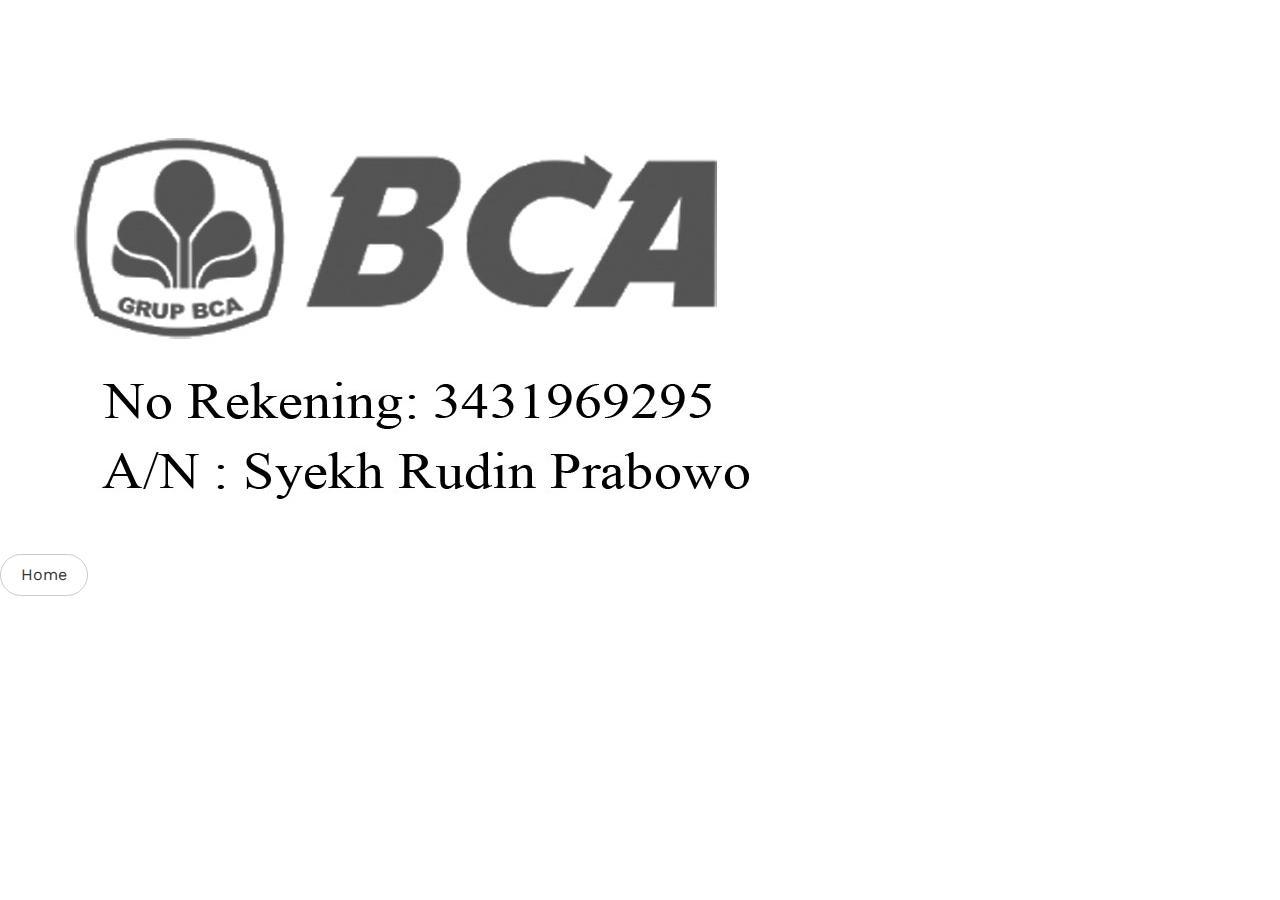
<file: bca.html>
<!DOCTYPE html>
<!--[if lt IE 7]>      <html class="no-js lt-ie9 lt-ie8 lt-ie7"> <![endif]-->
<!--[if IE 7]>         <html class="no-js lt-ie9 lt-ie8"> <![endif]-->
<!--[if IE 8]>         <html class="no-js lt-ie9"> <![endif]-->
<!--[if gt IE 8]><!--> <html class="no-js"> <!--<![endif]-->

<!-- Nama Website -->
	<head>
	
	<link rel="stylesheet" href="https://maxcdn.bootstrapcdn.com/bootstrap/3.3.7/css/bootstrap.min.css">

	<meta charset="utf-8">
	<meta http-equiv="X-UA-Compatible" content="IE=edge">
		<link rel="icon" href="logo.png"><title>Syekh & Putri Weeding</title>
	<meta name="viewport" content="width=device-width, initial-scale=1">
	<meta name="description" content="Free HTML5 Template by FREEHTML5.CO" />
	<meta name="keywords" content="free html5, free template, free bootstrap, html5, css3, mobile first, responsive" />
	<meta name="author" content="FREEHTML5.CO" />

 

  	<!-- Facebook and Twitter integration -->
	<meta property="og:title" content=""/>
	<meta property="og:image" content=""/>
	<meta property="og:url" content=""/>
	<meta property="og:site_name" content=""/>
	<meta property="og:description" content=""/>
	<meta name="twitter:title" content="" />
	<meta name="twitter:image" content="" />
	<meta name="twitter:url" content="" />
	<meta name="twitter:card" content="" />

	<link href='https://fonts.googleapis.com/css?family=Work+Sans:400,300,600,400italic,700' rel='stylesheet' type='text/css'>
	<link href="https://fonts.googleapis.com/css?family=Sacramento" rel="stylesheet">
	
	<!-- Animate.css -->
	<link rel="stylesheet" href="css/animate.css">
	<!-- Icomoon Icon Fonts-->
	<link rel="stylesheet" href="css/icomoon.css">
	<!-- Bootstrap  -->
	<link rel="stylesheet" href="css/bootstrap.css">

	<!-- Magnific Popup -->
	<link rel="stylesheet" href="css/magnific-popup.css">

	<!-- Owl Carousel  -->
	<link rel="stylesheet" href="css/owl.carousel.min.css">
	<link rel="stylesheet" href="css/owl.theme.default.min.css">

	<!-- Theme style  -->
	<link rel="stylesheet" href="css/style.css">

	<!-- Modernizr JS -->
	<script src="js/modernizr-2.6.2.min.js"></script>
	<!-- FOR IE9 below -->
	<!--[if lt IE 9]>
	<script src="js/respond.min.js"></script>
	<![endif]-->

	</head>

<body>
<br>
<br>
<img src="bca_syekh.jpg"></img>
<br>
<p><a href="index.html" class="btn btn-default btn-sm" style="center">Home</a></p>

</body>
</html>
</file>
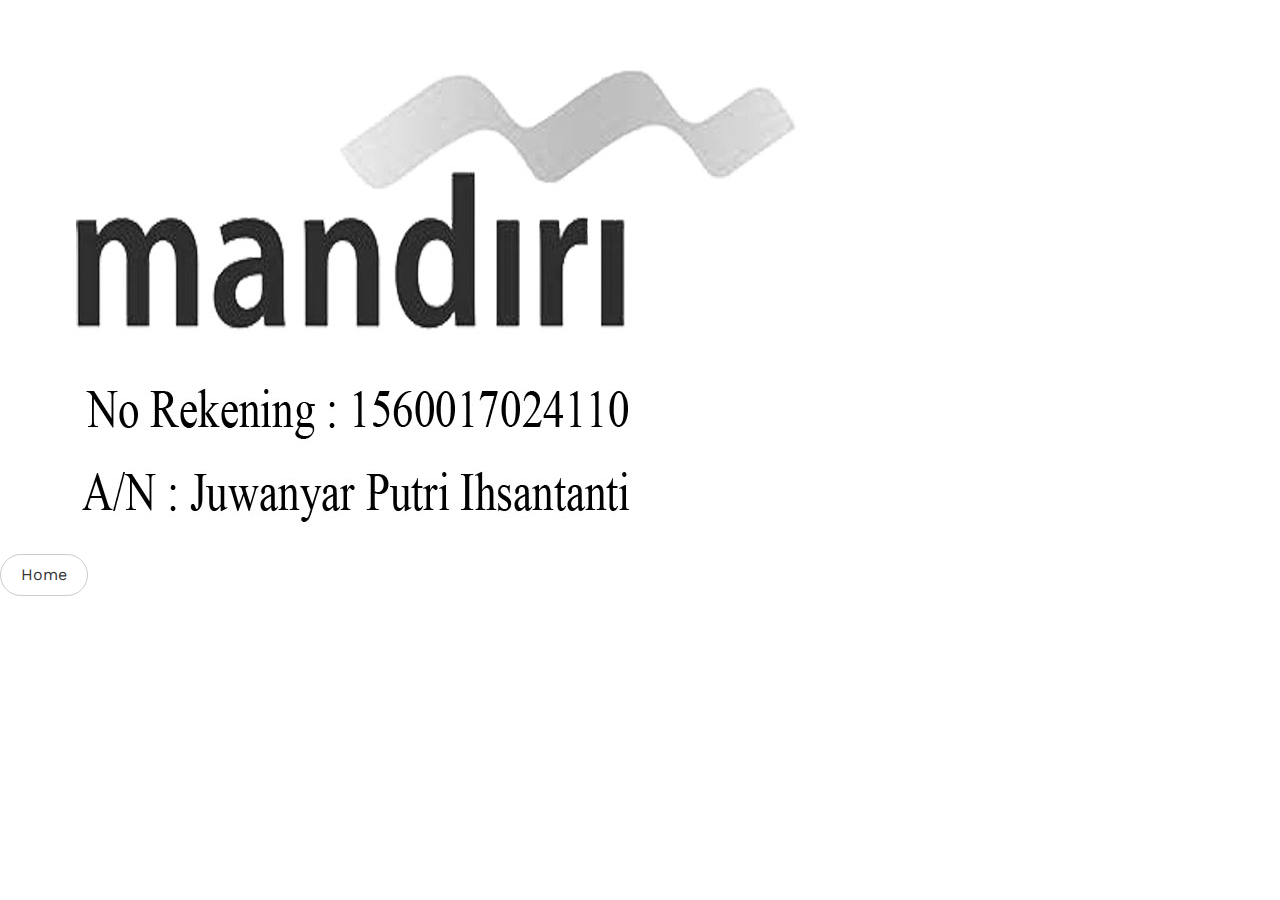
<file: mandiri.html>
<!DOCTYPE html>
<!--[if lt IE 7]>      <html class="no-js lt-ie9 lt-ie8 lt-ie7"> <![endif]-->
<!--[if IE 7]>         <html class="no-js lt-ie9 lt-ie8"> <![endif]-->
<!--[if IE 8]>         <html class="no-js lt-ie9"> <![endif]-->
<!--[if gt IE 8]><!--> <html class="no-js"> <!--<![endif]-->

<!-- Nama Website -->
	<head>
	
	<link rel="stylesheet" href="https://maxcdn.bootstrapcdn.com/bootstrap/3.3.7/css/bootstrap.min.css">

	<meta charset="utf-8">
	<meta http-equiv="X-UA-Compatible" content="IE=edge">
		<link rel="icon" href="logo.png"><title>Syekh & Putri Weeding</title>
	<meta name="viewport" content="width=device-width, initial-scale=1">
	<meta name="description" content="Free HTML5 Template by FREEHTML5.CO" />
	<meta name="keywords" content="free html5, free template, free bootstrap, html5, css3, mobile first, responsive" />
	<meta name="author" content="FREEHTML5.CO" />

 

  	<!-- Facebook and Twitter integration -->
	<meta property="og:title" content=""/>
	<meta property="og:image" content=""/>
	<meta property="og:url" content=""/>
	<meta property="og:site_name" content=""/>
	<meta property="og:description" content=""/>
	<meta name="twitter:title" content="" />
	<meta name="twitter:image" content="" />
	<meta name="twitter:url" content="" />
	<meta name="twitter:card" content="" />

	<link href='https://fonts.googleapis.com/css?family=Work+Sans:400,300,600,400italic,700' rel='stylesheet' type='text/css'>
	<link href="https://fonts.googleapis.com/css?family=Sacramento" rel="stylesheet">
	
	<!-- Animate.css -->
	<link rel="stylesheet" href="css/animate.css">
	<!-- Icomoon Icon Fonts-->
	<link rel="stylesheet" href="css/icomoon.css">
	<!-- Bootstrap  -->
	<link rel="stylesheet" href="css/bootstrap.css">

	<!-- Magnific Popup -->
	<link rel="stylesheet" href="css/magnific-popup.css">

	<!-- Owl Carousel  -->
	<link rel="stylesheet" href="css/owl.carousel.min.css">
	<link rel="stylesheet" href="css/owl.theme.default.min.css">

	<!-- Theme style  -->
	<link rel="stylesheet" href="css/style.css">

	<!-- Modernizr JS -->
	<script src="js/modernizr-2.6.2.min.js"></script>
	<!-- FOR IE9 below -->
	<!--[if lt IE 9]>
	<script src="js/respond.min.js"></script>
	<![endif]-->

	</head>

<body>
<br>
<br>
<img src="mandiri_putri.jpg"></img>
<br>
<p><a href="index.html" class="btn btn-default btn-sm" style="center">Home</a></p>

</body>
</html>
</file>
<file: css/icomoon.css>
@font-face {
  font-family: 'icomoon';
  src:  url('../fonts/icomoon/icomoon.eot?6iuir');
  src:  url('../fonts/icomoon/icomoon.eot?6iuir#iefix') format('embedded-opentype'),
    url('../fonts/icomoon/icomoon.ttf?6iuir') format('truetype'),
    url('../fonts/icomoon/icomoon.woff?6iuir') format('woff'),
    url('../fonts/icomoon/icomoon.svg?6iuir#icomoon') format('svg');
  font-weight: normal;
  font-style: normal;
}

[class^="icon-"], [class*=" icon-"] {
  /* use !important to prevent issues with browser extensions that change fonts */
  font-family: 'icomoon' !important;
  speak: none;
  font-style: normal;
  font-weight: normal;
  font-variant: normal;
  text-transform: none;
  line-height: 1;

  /* Better Font Rendering =========== */
  -webkit-font-smoothing: antialiased;
  -moz-osx-font-smoothing: grayscale;
}

.icon-eye:before {
  content: "\e000";
}
.icon-paper-clip:before {
  content: "\e001";
}
.icon-mail:before {
  content: "\e002";
}
.icon-toggle:before {
  content: "\e003";
}
.icon-layout:before {
  content: "\e004";
}
.icon-link:before {
  content: "\e005";
}
.icon-bell:before {
  content: "\e006";
}
.icon-lock:before {
  content: "\e007";
}
.icon-unlock:before {
  content: "\e008";
}
.icon-ribbon:before {
  content: "\e009";
}
.icon-image:before {
  content: "\e010";
}
.icon-signal:before {
  content: "\e011";
}
.icon-target:before {
  content: "\e012";
}
.icon-clipboard:before {
  content: "\e013";
}
.icon-clock:before {
  content: "\e014";
}
.icon-watch:before {
  content: "\e015";
}
.icon-air-play:before {
  content: "\e016";
}
.icon-camera:before {
  content: "\e017";
}
.icon-video:before {
  content: "\e018";
}
.icon-disc:before {
  content: "\e019";
}
.icon-printer:before {
  content: "\e020";
}
.icon-monitor:before {
  content: "\e021";
}
.icon-server:before {
  content: "\e022";
}
.icon-cog:before {
  content: "\e023";
}
.icon-heart:before {
  content: "\e024";
}
.icon-paragraph:before {
  content: "\e025";
}
.icon-align-justify:before {
  content: "\e026";
}
.icon-align-left:before {
  content: "\e027";
}
.icon-align-center:before {
  content: "\e028";
}
.icon-align-right:before {
  content: "\e029";
}
.icon-book:before {
  content: "\e030";
}
.icon-layers:before {
  content: "\e031";
}
.icon-stack:before {
  content: "\e032";
}
.icon-stack-2:before {
  content: "\e033";
}
.icon-paper:before {
  content: "\e034";
}
.icon-paper-stack:before {
  content: "\e035";
}
.icon-search:before {
  content: "\e036";
}
.icon-zoom-in:before {
  content: "\e037";
}
.icon-zoom-out:before {
  content: "\e038";
}
.icon-reply:before {
  content: "\e039";
}
.icon-circle-plus:before {
  content: "\e040";
}
.icon-circle-minus:before {
  content: "\e041";
}
.icon-circle-check:before {
  content: "\e042";
}
.icon-circle-cross:before {
  content: "\e043";
}
.icon-square-plus:before {
  content: "\e044";
}
.icon-square-minus:before {
  content: "\e045";
}
.icon-square-check:before {
  content: "\e046";
}
.icon-square-cross:before {
  content: "\e047";
}
.icon-microphone:before {
  content: "\e048";
}
.icon-record:before {
  content: "\e049";
}
.icon-skip-back:before {
  content: "\e050";
}
.icon-rewind:before {
  content: "\e051";
}
.icon-play:before {
  content: "\e052";
}
.icon-pause:before {
  content: "\e053";
}
.icon-stop:before {
  content: "\e054";
}
.icon-fast-forward:before {
  content: "\e055";
}
.icon-skip-forward:before {
  content: "\e056";
}
.icon-shuffle:before {
  content: "\e057";
}
.icon-repeat:before {
  content: "\e058";
}
.icon-folder:before {
  content: "\e059";
}
.icon-umbrella:before {
  content: "\e060";
}
.icon-moon:before {
  content: "\e061";
}
.icon-thermometer:before {
  content: "\e062";
}
.icon-drop:before {
  content: "\e063";
}
.icon-sun:before {
  content: "\e064";
}
.icon-cloud:before {
  content: "\e065";
}
.icon-cloud-upload:before {
  content: "\e066";
}
.icon-cloud-download:before {
  content: "\e067";
}
.icon-upload:before {
  content: "\e068";
}
.icon-download:before {
  content: "\e069";
}
.icon-location:before {
  content: "\e070";
}
.icon-location-2:before {
  content: "\e071";
}
.icon-map:before {
  content: "\e072";
}
.icon-battery:before {
  content: "\e073";
}
.icon-head:before {
  content: "\e074";
}
.icon-briefcase:before {
  content: "\e075";
}
.icon-speech-bubble:before {
  content: "\e076";
}
.icon-anchor:before {
  content: "\e077";
}
.icon-globe:before {
  content: "\e078";
}
.icon-box:before {
  content: "\e079";
}
.icon-reload:before {
  content: "\e080";
}
.icon-share:before {
  content: "\e081";
}
.icon-marquee:before {
  content: "\e082";
}
.icon-marquee-plus:before {
  content: "\e083";
}
.icon-marquee-minus:before {
  content: "\e084";
}
.icon-tag:before {
  content: "\e085";
}
.icon-power:before {
  content: "\e086";
}
.icon-command:before {
  content: "\e087";
}
.icon-alt:before {
  content: "\e088";
}
.icon-esc:before {
  content: "\e089";
}
.icon-bar-graph:before {
  content: "\e090";
}
.icon-bar-graph-2:before {
  content: "\e091";
}
.icon-pie-graph:before {
  content: "\e092";
}
.icon-star:before {
  content: "\e093";
}
.icon-arrow-left:before {
  content: "\e094";
}
.icon-arrow-right:before {
  content: "\e095";
}
.icon-arrow-up:before {
  content: "\e096";
}
.icon-arrow-down:before {
  content: "\e097";
}
.icon-volume:before {
  content: "\e098";
}
.icon-mute:before {
  content: "\e099";
}
.icon-content-right:before {
  content: "\e100";
}
.icon-content-left:before {
  content: "\e101";
}
.icon-grid:before {
  content: "\e102";
}
.icon-grid-2:before {
  content: "\e103";
}
.icon-columns:before {
  content: "\e104";
}
.icon-loader:before {
  content: "\e105";
}
.icon-bag:before {
  content: "\e106";
}
.icon-ban:before {
  content: "\e107";
}
.icon-flag:before {
  content: "\e108";
}
.icon-trash:before {
  content: "\e109";
}
.icon-expand:before {
  content: "\e110";
}
.icon-contract:before {
  content: "\e111";
}
.icon-maximize:before {
  content: "\e112";
}
.icon-minimize:before {
  content: "\e113";
}
.icon-plus:before {
  content: "\e114";
}
.icon-minus:before {
  content: "\e115";
}
.icon-check:before {
  content: "\e116";
}
.icon-cross:before {
  content: "\e117";
}
.icon-move:before {
  content: "\e118";
}
.icon-delete:before {
  content: "\e119";
}
.icon-menu:before {
  content: "\e120";
}
.icon-archive:before {
  content: "\e121";
}
.icon-inbox:before {
  content: "\e122";
}
.icon-outbox:before {
  content: "\e123";
}
.icon-file:before {
  content: "\e124";
}
.icon-file-add:before {
  content: "\e125";
}
.icon-file-subtract:before {
  content: "\e126";
}
.icon-help:before {
  content: "\e127";
}
.icon-open:before {
  content: "\e128";
}
.icon-ellipsis:before {
  content: "\e129";
}
.icon-add-to-list:before {
  content: "\e900";
}
.icon-classic-computer:before {
  content: "\e901";
}
.icon-controller-fast-backward:before {
  content: "\e902";
}
.icon-creative-commons-attribution:before {
  content: "\e903";
}
.icon-creative-commons-noderivs:before {
  content: "\e904";
}
.icon-creative-commons-noncommercial-eu:before {
  content: "\e905";
}
.icon-creative-commons-noncommercial-us:before {
  content: "\e906";
}
.icon-creative-commons-public-domain:before {
  content: "\e907";
}
.icon-creative-commons-remix:before {
  content: "\e908";
}
.icon-creative-commons-share:before {
  content: "\e909";
}
.icon-creative-commons-sharealike:before {
  content: "\e90a";
}
.icon-creative-commons:before {
  content: "\e90b";
}
.icon-document-landscape:before {
  content: "\e90c";
}
.icon-remove-user:before {
  content: "\e90d";
}
.icon-warning:before {
  content: "\e90e";
}
.icon-arrow-bold-down:before {
  content: "\e90f";
}
.icon-arrow-bold-left:before {
  content: "\e910";
}
.icon-arrow-bold-right:before {
  content: "\e911";
}
.icon-arrow-bold-up:before {
  content: "\e912";
}
.icon-arrow-down2:before {
  content: "\e913";
}
.icon-arrow-left2:before {
  content: "\e914";
}
.icon-arrow-long-down:before {
  content: "\e915";
}
.icon-arrow-long-left:before {
  content: "\e916";
}
.icon-arrow-long-right:before {
  content: "\e917";
}
.icon-arrow-long-up:before {
  content: "\e918";
}
.icon-arrow-right2:before {
  content: "\e919";
}
.icon-arrow-up2:before {
  content: "\e91a";
}
.icon-arrow-with-circle-down:before {
  content: "\e91b";
}
.icon-arrow-with-circle-left:before {
  content: "\e91c";
}
.icon-arrow-with-circle-right:before {
  content: "\e91d";
}
.icon-arrow-with-circle-up:before {
  content: "\e91e";
}
.icon-bookmark:before {
  content: "\e91f";
}
.icon-bookmarks:before {
  content: "\e920";
}
.icon-chevron-down:before {
  content: "\e921";
}
.icon-chevron-left:before {
  content: "\e922";
}
.icon-chevron-right:before {
  content: "\e923";
}
.icon-chevron-small-down:before {
  content: "\e924";
}
.icon-chevron-small-left:before {
  content: "\e925";
}
.icon-chevron-small-right:before {
  content: "\e926";
}
.icon-chevron-small-up:before {
  content: "\e927";
}
.icon-chevron-thin-down:before {
  content: "\e928";
}
.icon-chevron-thin-left:before {
  content: "\e929";
}
.icon-chevron-thin-right:before {
  content: "\e92a";
}
.icon-chevron-thin-up:before {
  content: "\e92b";
}
.icon-chevron-up:before {
  content: "\e92c";
}
.icon-chevron-with-circle-down:before {
  content: "\e92d";
}
.icon-chevron-with-circle-left:before {
  content: "\e92e";
}
.icon-chevron-with-circle-right:before {
  content: "\e92f";
}
.icon-chevron-with-circle-up:before {
  content: "\e930";
}
.icon-cloud2:before {
  content: "\e931";
}
.icon-controller-fast-forward:before {
  content: "\e932";
}
.icon-controller-jump-to-start:before {
  content: "\e933";
}
.icon-controller-next:before {
  content: "\e934";
}
.icon-controller-paus:before {
  content: "\e935";
}
.icon-controller-play:before {
  content: "\e936";
}
.icon-controller-record:before {
  content: "\e937";
}
.icon-controller-stop:before {
  content: "\e938";
}
.icon-controller-volume:before {
  content: "\e939";
}
.icon-dot-single:before {
  content: "\e93a";
}
.icon-dots-three-horizontal:before {
  content: "\e93b";
}
.icon-dots-three-vertical:before {
  content: "\e93c";
}
.icon-dots-two-horizontal:before {
  content: "\e93d";
}
.icon-dots-two-vertical:before {
  content: "\e93e";
}
.icon-download2:before {
  content: "\e93f";
}
.icon-emoji-flirt:before {
  content: "\e940";
}
.icon-flow-branch:before {
  content: "\e941";
}
.icon-flow-cascade:before {
  content: "\e942";
}
.icon-flow-line:before {
  content: "\e943";
}
.icon-flow-parallel:before {
  content: "\e944";
}
.icon-flow-tree:before {
  content: "\e945";
}
.icon-install:before {
  content: "\e946";
}
.icon-layers2:before {
  content: "\e947";
}
.icon-open-book:before {
  content: "\e948";
}
.icon-resize-100:before {
  content: "\e949";
}
.icon-resize-full-screen:before {
  content: "\e94a";
}
.icon-save:before {
  content: "\e94b";
}
.icon-select-arrows:before {
  content: "\e94c";
}
.icon-sound-mute:before {
  content: "\e94d";
}
.icon-sound:before {
  content: "\e94e";
}
.icon-trash2:before {
  content: "\e94f";
}
.icon-triangle-down:before {
  content: "\e950";
}
.icon-triangle-left:before {
  content: "\e951";
}
.icon-triangle-right:before {
  content: "\e952";
}
.icon-triangle-up:before {
  content: "\e953";
}
.icon-uninstall:before {
  content: "\e954";
}
.icon-upload-to-cloud:before {
  content: "\e955";
}
.icon-upload2:before {
  content: "\e956";
}
.icon-add-user:before {
  content: "\e957";
}
.icon-address:before {
  content: "\e958";
}
.icon-adjust:before {
  content: "\e959";
}
.icon-air:before {
  content: "\e95a";
}
.icon-aircraft-landing:before {
  content: "\e95b";
}
.icon-aircraft-take-off:before {
  content: "\e95c";
}
.icon-aircraft:before {
  content: "\e95d";
}
.icon-align-bottom:before {
  content: "\e95e";
}
.icon-align-horizontal-middle:before {
  content: "\e95f";
}
.icon-align-left2:before {
  content: "\e960";
}
.icon-align-right2:before {
  content: "\e961";
}
.icon-align-top:before {
  content: "\e962";
}
.icon-align-vertical-middle:before {
  content: "\e963";
}
.icon-archive2:before {
  content: "\e964";
}
.icon-area-graph:before {
  content: "\e965";
}
.icon-attachment:before {
  content: "\e966";
}
.icon-awareness-ribbon:before {
  content: "\e967";
}
.icon-back-in-time:before {
  content: "\e968";
}
.icon-back:before {
  content: "\e969";
}
.icon-bar-graph2:before {
  content: "\e96a";
}
.icon-battery2:before {
  content: "\e96b";
}
.icon-beamed-note:before {
  content: "\e96c";
}
.icon-bell2:before {
  content: "\e96d";
}
.icon-blackboard:before {
  content: "\e96e";
}
.icon-block:before {
  content: "\e96f";
}
.icon-book2:before {
  content: "\e970";
}
.icon-bowl:before {
  content: "\e971";
}
.icon-box2:before {
  content: "\e972";
}
.icon-briefcase2:before {
  content: "\e973";
}
.icon-browser:before {
  content: "\e974";
}
.icon-brush:before {
  content: "\e975";
}
.icon-bucket:before {
  content: "\e976";
}
.icon-cake:before {
  content: "\e977";
}
.icon-calculator:before {
  content: "\e978";
}
.icon-calendar:before {
  content: "\e979";
}
.icon-camera2:before {
  content: "\e97a";
}
.icon-ccw:before {
  content: "\e97b";
}
.icon-chat:before {
  content: "\e97c";
}
.icon-check2:before {
  content: "\e97d";
}
.icon-circle-with-cross:before {
  content: "\e97e";
}
.icon-circle-with-minus:before {
  content: "\e97f";
}
.icon-circle-with-plus:before {
  content: "\e980";
}
.icon-circle:before {
  content: "\e981";
}
.icon-circular-graph:before {
  content: "\e982";
}
.icon-clapperboard:before {
  content: "\e983";
}
.icon-clipboard2:before {
  content: "\e984";
}
.icon-clock2:before {
  content: "\e985";
}
.icon-code:before {
  content: "\e986";
}
.icon-cog2:before {
  content: "\e987";
}
.icon-colours:before {
  content: "\e988";
}
.icon-compass:before {
  content: "\e989";
}
.icon-copy:before {
  content: "\e98a";
}
.icon-credit-card:before {
  content: "\e98b";
}
.icon-credit:before {
  content: "\e98c";
}
.icon-cross2:before {
  content: "\e98d";
}
.icon-cup:before {
  content: "\e98e";
}
.icon-cw:before {
  content: "\e98f";
}
.icon-cycle:before {
  content: "\e990";
}
.icon-database:before {
  content: "\e991";
}
.icon-dial-pad:before {
  content: "\e992";
}
.icon-direction:before {
  content: "\e993";
}
.icon-document:before {
  content: "\e994";
}
.icon-documents:before {
  content: "\e995";
}
.icon-drink:before {
  content: "\e996";
}
.icon-drive:before {
  content: "\e997";
}
.icon-drop2:before {
  content: "\e998";
}
.icon-edit:before {
  content: "\e999";
}
.icon-email:before {
  content: "\e99a";
}
.icon-emoji-happy:before {
  content: "\e99b";
}
.icon-emoji-neutral:before {
  content: "\e99c";
}
.icon-emoji-sad:before {
  content: "\e99d";
}
.icon-erase:before {
  content: "\e99e";
}
.icon-eraser:before {
  content: "\e99f";
}
.icon-export:before {
  content: "\e9a0";
}
.icon-eye2:before {
  content: "\e9a1";
}
.icon-feather:before {
  content: "\e9a2";
}
.icon-flag2:before {
  content: "\e9a3";
}
.icon-flash:before {
  content: "\e9a4";
}
.icon-flashlight:before {
  content: "\e9a5";
}
.icon-flat-brush:before {
  content: "\e9a6";
}
.icon-folder-images:before {
  content: "\e9a7";
}
.icon-folder-music:before {
  content: "\e9a8";
}
.icon-folder-video:before {
  content: "\e9a9";
}
.icon-folder2:before {
  content: "\e9aa";
}
.icon-forward:before {
  content: "\e9ab";
}
.icon-funnel:before {
  content: "\e9ac";
}
.icon-game-controller:before {
  content: "\e9ad";
}
.icon-gauge:before {
  content: "\e9ae";
}
.icon-globe2:before {
  content: "\e9af";
}
.icon-graduation-cap:before {
  content: "\e9b0";
}
.icon-grid2:before {
  content: "\e9b1";
}
.icon-hair-cross:before {
  content: "\e9b2";
}
.icon-hand:before {
  content: "\e9b3";
}
.icon-heart-outlined:before {
  content: "\e9b4";
}
.icon-heart2:before {
  content: "\e9b5";
}
.icon-help-with-circle:before {
  content: "\e9b6";
}
.icon-help2:before {
  content: "\e9b7";
}
.icon-home:before {
  content: "\e9b8";
}
.icon-hour-glass:before {
  content: "\e9b9";
}
.icon-image-inverted:before {
  content: "\e9ba";
}
.icon-image2:before {
  content: "\e9bb";
}
.icon-images:before {
  content: "\e9bc";
}
.icon-inbox2:before {
  content: "\e9bd";
}
.icon-infinity:before {
  content: "\e9be";
}
.icon-info-with-circle:before {
  content: "\e9bf";
}
.icon-info:before {
  content: "\e9c0";
}
.icon-key:before {
  content: "\e9c1";
}
.icon-keyboard:before {
  content: "\e9c2";
}
.icon-lab-flask:before {
  content: "\e9c3";
}
.icon-landline:before {
  content: "\e9c4";
}
.icon-language:before {
  content: "\e9c5";
}
.icon-laptop:before {
  content: "\e9c6";
}
.icon-leaf:before {
  content: "\e9c7";
}
.icon-level-down:before {
  content: "\e9c8";
}
.icon-level-up:before {
  content: "\e9c9";
}
.icon-lifebuoy:before {
  content: "\e9ca";
}
.icon-light-bulb:before {
  content: "\e9cb";
}
.icon-light-down:before {
  content: "\e9cc";
}
.icon-light-up:before {
  content: "\e9cd";
}
.icon-line-graph:before {
  content: "\e9ce";
}
.icon-link2:before {
  content: "\e9cf";
}
.icon-list:before {
  content: "\e9d0";
}
.icon-location-pin:before {
  content: "\e9d1";
}
.icon-location2:before {
  content: "\e9d2";
}
.icon-lock-open:before {
  content: "\e9d3";
}
.icon-lock2:before {
  content: "\e9d4";
}
.icon-log-out:before {
  content: "\e9d5";
}
.icon-login:before {
  content: "\e9d6";
}
.icon-loop:before {
  content: "\e9d7";
}
.icon-magnet:before {
  content: "\e9d8";
}
.icon-magnifying-glass:before {
  content: "\e9d9";
}
.icon-mail2:before {
  content: "\e9da";
}
.icon-man:before {
  content: "\e9db";
}
.icon-map2:before {
  content: "\e9dc";
}
.icon-mask:before {
  content: "\e9dd";
}
.icon-medal:before {
  content: "\e9de";
}
.icon-megaphone:before {
  content: "\e9df";
}
.icon-menu2:before {
  content: "\e9e0";
}
.icon-message:before {
  content: "\e9e1";
}
.icon-mic:before {
  content: "\e9e2";
}
.icon-minus2:before {
  content: "\e9e3";
}
.icon-mobile:before {
  content: "\e9e4";
}
.icon-modern-mic:before {
  content: "\e9e5";
}
.icon-moon2:before {
  content: "\e9e6";
}
.icon-mouse:before {
  content: "\e9e7";
}
.icon-music:before {
  content: "\e9e8";
}
.icon-network:before {
  content: "\e9e9";
}
.icon-new-message:before {
  content: "\e9ea";
}
.icon-new:before {
  content: "\e9eb";
}
.icon-news:before {
  content: "\e9ec";
}
.icon-note:before {
  content: "\e9ed";
}
.icon-notification:before {
  content: "\e9ee";
}
.icon-old-mobile:before {
  content: "\e9ef";
}
.icon-old-phone:before {
  content: "\e9f0";
}
.icon-palette:before {
  content: "\e9f1";
}
.icon-paper-plane:before {
  content: "\e9f2";
}
.icon-pencil:before {
  content: "\e9f3";
}
.icon-phone:before {
  content: "\e9f4";
}
.icon-pie-chart:before {
  content: "\e9f5";
}
.icon-pin:before {
  content: "\e9f6";
}
.icon-plus2:before {
  content: "\e9f7";
}
.icon-popup:before {
  content: "\e9f8";
}
.icon-power-plug:before {
  content: "\e9f9";
}
.icon-price-ribbon:before {
  content: "\e9fa";
}
.icon-price-tag:before {
  content: "\e9fb";
}
.icon-print:before {
  content: "\e9fc";
}
.icon-progress-empty:before {
  content: "\e9fd";
}
.icon-progress-full:before {
  content: "\e9fe";
}
.icon-progress-one:before {
  content: "\e9ff";
}
.icon-progress-two:before {
  content: "\ea00";
}
.icon-publish:before {
  content: "\ea01";
}
.icon-quote:before {
  content: "\ea02";
}
.icon-radio:before {
  content: "\ea03";
}
.icon-reply-all:before {
  content: "\ea04";
}
.icon-reply2:before {
  content: "\ea05";
}
.icon-retweet:before {
  content: "\ea06";
}
.icon-rocket:before {
  content: "\ea07";
}
.icon-round-brush:before {
  content: "\ea08";
}
.icon-rss:before {
  content: "\ea09";
}
.icon-ruler:before {
  content: "\ea0a";
}
.icon-scissors:before {
  content: "\ea0b";
}
.icon-share-alternitive:before {
  content: "\ea0c";
}
.icon-share2:before {
  content: "\ea0d";
}
.icon-shareable:before {
  content: "\ea0e";
}
.icon-shield:before {
  content: "\ea0f";
}
.icon-shop:before {
  content: "\ea10";
}
.icon-shopping-bag:before {
  content: "\ea11";
}
.icon-shopping-basket:before {
  content: "\ea12";
}
.icon-shopping-cart:before {
  content: "\ea13";
}
.icon-shuffle2:before {
  content: "\ea14";
}
.icon-signal2:before {
  content: "\ea15";
}
.icon-sound-mix:before {
  content: "\ea16";
}
.icon-sports-club:before {
  content: "\ea17";
}
.icon-spreadsheet:before {
  content: "\ea18";
}
.icon-squared-cross:before {
  content: "\ea19";
}
.icon-squared-minus:before {
  content: "\ea1a";
}
.icon-squared-plus:before {
  content: "\ea1b";
}
.icon-star-outlined:before {
  content: "\ea1c";
}
.icon-star2:before {
  content: "\ea1d";
}
.icon-stopwatch:before {
  content: "\ea1e";
}
.icon-suitcase:before {
  content: "\ea1f";
}
.icon-swap:before {
  content: "\ea20";
}
.icon-sweden:before {
  content: "\ea21";
}
.icon-switch:before {
  content: "\ea22";
}
.icon-tablet:before {
  content: "\ea23";
}
.icon-tag2:before {
  content: "\ea24";
}
.icon-text-document-inverted:before {
  content: "\ea25";
}
.icon-text-document:before {
  content: "\ea26";
}
.icon-text:before {
  content: "\ea27";
}
.icon-thermometer2:before {
  content: "\ea28";
}
.icon-thumbs-down:before {
  content: "\ea29";
}
.icon-thumbs-up:before {
  content: "\ea2a";
}
.icon-thunder-cloud:before {
  content: "\ea2b";
}
.icon-ticket:before {
  content: "\ea2c";
}
.icon-time-slot:before {
  content: "\ea2d";
}
.icon-tools:before {
  content: "\ea2e";
}
.icon-traffic-cone:before {
  content: "\ea2f";
}
.icon-tree:before {
  content: "\ea30";
}
.icon-trophy:before {
  content: "\ea31";
}
.icon-tv:before {
  content: "\ea32";
}
.icon-typing:before {
  content: "\ea33";
}
.icon-unread:before {
  content: "\ea34";
}
.icon-untag:before {
  content: "\ea35";
}
.icon-user:before {
  content: "\ea36";
}
.icon-users:before {
  content: "\ea37";
}
.icon-v-card:before {
  content: "\ea38";
}
.icon-video2:before {
  content: "\ea39";
}
.icon-vinyl:before {
  content: "\ea3a";
}
.icon-voicemail:before {
  content: "\ea3b";
}
.icon-wallet:before {
  content: "\ea3c";
}
.icon-water:before {
  content: "\ea3d";
}
.icon-px-with-circle:before {
  content: "\ea3e";
}
.icon-px:before {
  content: "\ea3f";
}
.icon-basecamp:before {
  content: "\ea40";
}
.icon-behance:before {
  content: "\ea41";
}
.icon-creative-cloud:before {
  content: "\ea42";
}
.icon-dropbox:before {
  content: "\ea43";
}
.icon-evernote:before {
  content: "\ea44";
}
.icon-flattr:before {
  content: "\ea45";
}
.icon-foursquare:before {
  content: "\ea46";
}
.icon-google-drive:before {
  content: "\ea47";
}
.icon-google-hangouts:before {
  content: "\ea48";
}
.icon-grooveshark:before {
  content: "\ea49";
}
.icon-icloud:before {
  content: "\ea4a";
}
.icon-mixi:before {
  content: "\ea4b";
}
.icon-onedrive:before {
  content: "\ea4c";
}
.icon-paypal:before {
  content: "\ea4d";
}
.icon-picasa:before {
  content: "\ea4e";
}
.icon-qq:before {
  content: "\ea4f";
}
.icon-rdio-with-circle:before {
  content: "\ea50";
}
.icon-renren:before {
  content: "\ea51";
}
.icon-scribd:before {
  content: "\ea52";
}
.icon-sina-weibo:before {
  content: "\ea53";
}
.icon-skype-with-circle:before {
  content: "\ea54";
}
.icon-skype:before {
  content: "\ea55";
}
.icon-slideshare:before {
  content: "\ea56";
}
.icon-smashing:before {
  content: "\ea57";
}
.icon-soundcloud:before {
  content: "\ea58";
}
.icon-spotify-with-circle:before {
  content: "\ea59";
}
.icon-spotify:before {
  content: "\ea5a";
}
.icon-swarm:before {
  content: "\ea5b";
}
.icon-vine-with-circle:before {
  content: "\ea5c";
}
.icon-vine:before {
  content: "\ea5d";
}
.icon-vk-alternitive:before {
  content: "\ea5e";
}
.icon-vk-with-circle:before {
  content: "\ea5f";
}
.icon-vk:before {
  content: "\ea60";
}
.icon-xing-with-circle:before {
  content: "\ea61";
}
.icon-xing:before {
  content: "\ea62";
}
.icon-yelp:before {
  content: "\ea63";
}
.icon-dribbble-with-circle:before {
  content: "\ea64";
}
.icon-dribbble:before {
  content: "\ea65";
}
.icon-facebook-with-circle:before {
  content: "\ea66";
}
.icon-facebook:before {
  content: "\ea67";
}
.icon-flickr-with-circle:before {
  content: "\ea68";
}
.icon-flickr:before {
  content: "\ea69";
}
.icon-github-with-circle:before {
  content: "\ea6a";
}
.icon-github:before {
  content: "\ea6b";
}
.icon-google-with-circle:before {
  content: "\ea6c";
}
.icon-google:before {
  content: "\ea6d";
}
.icon-instagram-with-circle:before {
  content: "\ea6e";
}
.icon-instagram:before {
  content: "\ea6f";
}
.icon-lastfm-with-circle:before {
  content: "\ea70";
}
.icon-lastfm:before {
  content: "\ea71";
}
.icon-linkedin-with-circle:before {
  content: "\ea72";
}
.icon-linkedin:before {
  content: "\ea73";
}
.icon-pinterest-with-circle:before {
  content: "\ea74";
}
.icon-pinterest:before {
  content: "\ea75";
}
.icon-rdio:before {
  content: "\ea76";
}
.icon-stumbleupon-with-circle:before {
  content: "\ea77";
}
.icon-stumbleupon:before {
  content: "\ea78";
}
.icon-tumblr-with-circle:before {
  content: "\ea79";
}
.icon-tumblr:before {
  content: "\ea7a";
}
.icon-twitter-with-circle:before {
  content: "\ea7b";
}
.icon-twitter:before {
  content: "\ea7c";
}
.icon-vimeo-with-circle:before {
  content: "\ea7d";
}
.icon-vimeo:before {
  content: "\ea7e";
}
.icon-youtube-with-circle:before {
  content: "\ea7f";
}
.icon-youtube:before {
  content: "\ea80";
}
</file>
<file: css/style.css>
@font-face {
  font-family: 'icomoon';
  src: url("../fonts/icomoon/icomoon.eot?srf3rx");
  src: url("../fonts/icomoon/icomoon.eot?srf3rx#iefix") format("embedded-opentype"), url("../fonts/icomoon/icomoon.ttf?srf3rx") format("truetype"), url("../fonts/icomoon/icomoon.woff?srf3rx") format("woff"), url("../fonts/icomoon/icomoon.svg?srf3rx#icomoon") format("svg");
  font-weight: normal;
  font-style: normal;
}
/* =======================================================
*
* 	Template Style 
*
* ======================================================= */
body {
  font-family: "Work Sans", Arial, sans-serif;
  font-weight: 400;
  font-size: 16px;
  line-height: 1.7;
  color: #828282;
  background: #fff;
}

#page {
  position: relative;
  overflow-x: hidden;
  width: 100%;
  height: 100%;
  -webkit-transition: 0.5s;
  -o-transition: 0.5s;
  transition: 0.5s;
}
.offcanvas #page {
  overflow: hidden;
  position: absolute;
}
.offcanvas #page:after {
  -webkit-transition: 2s;
  -o-transition: 2s;
  transition: 2s;
  position: absolute;
  top: 0;
  right: 0;
  bottom: 0;
  left: 0;
  z-index: 101;
  background: rgba(0, 0, 0, 0.7);
  content: "";
}

a {
  color: #F14E95;
  -webkit-transition: 0.5s;
  -o-transition: 0.5s;
  transition: 0.5s;
}
a:hover, a:active, a:focus {
  color: #F14E95;
  outline: none;
  text-decoration: none;
}

p {
  margin-bottom: 20px;
}

h1, h2, h3, h4, h5, h6, figure {
  color: #000;
  font-family: "Work Sans", Arial, sans-serif;
  font-weight: 400;
  margin: 0 0 20px 0;
}

::-webkit-selection {
  color: #fff;
  background: #F14E95;
}

::-moz-selection {
  color: #fff;
  background: #F14E95;
}

::selection {
  color: #fff;
  background: #F14E95;
}

.fh5co-nav {
  position: absolute;
  top: 0;
  margin: 0;
  padding: 0;
  width: 100%;
  padding: 40px 0;
  z-index: 1001;
}
@media screen and (max-width: 768px) {
  .fh5co-nav {
    padding: 20px 0;
  }
}
.fh5co-nav #fh5co-logo {
  font-size: 40px;
  margin: 0;
  padding: 0;
  line-height: 40px;
  font-family: "Sacramento", Arial, serif;
}
.fh5co-nav a {
  padding: 5px 10px;
  color: #fff;
}
@media screen and (max-width: 768px) {
  .fh5co-nav .menu-1, .fh5co-nav .menu-2 {
    display: none;
  }
}
.fh5co-nav ul {
  padding: 0;
  margin: 2px 0 0 0;
}
.fh5co-nav ul li {
  padding: 0;
  margin: 0;
  list-style: none;
  display: inline;
}
.fh5co-nav ul li a {
  font-size: 14px;
  padding: 30px 10px;
  text-transform: uppercase;
  color: rgba(255, 255, 255, 0.5);
  -webkit-transition: 0.5s;
  -o-transition: 0.5s;
  transition: 0.5s;
}
.fh5co-nav ul li a:hover, .fh5co-nav ul li a:focus, .fh5co-nav ul li a:active {
  color: white;
}
.fh5co-nav ul li.has-dropdown {
  position: relative;
}
.fh5co-nav ul li.has-dropdown .dropdown {
  width: 130px;
  -webkit-box-shadow: 0px 14px 33px -9px rgba(0, 0, 0, 0.75);
  -moz-box-shadow: 0px 14px 33px -9px rgba(0, 0, 0, 0.75);
  box-shadow: 0px 14px 33px -9px rgba(0, 0, 0, 0.75);
  z-index: 1002;
  visibility: hidden;
  opacity: 0;
  position: absolute;
  top: 40px;
  left: 0;
  text-align: left;
  background: #fff;
  padding: 20px;
  -webkit-border-radius: 4px;
  -moz-border-radius: 4px;
  -ms-border-radius: 4px;
  border-radius: 4px;
  -webkit-transition: 0s;
  -o-transition: 0s;
  transition: 0s;
}
.fh5co-nav ul li.has-dropdown .dropdown:before {
  bottom: 100%;
  left: 40px;
  border: solid transparent;
  content: " ";
  height: 0;
  width: 0;
  position: absolute;
  pointer-events: none;
  border-bottom-color: #fff;
  border-width: 8px;
  margin-left: -8px;
}
.fh5co-nav ul li.has-dropdown .dropdown li {
  display: block;
  margin-bottom: 7px;
}
.fh5co-nav ul li.has-dropdown .dropdown li:last-child {
  margin-bottom: 0;
}
.fh5co-nav ul li.has-dropdown .dropdown li a {
  padding: 2px 0;
  display: block;
  color: #999999;
  line-height: 1.2;
  text-transform: none;
  font-size: 15px;
}
.fh5co-nav ul li.has-dropdown .dropdown li a:hover {
  color: #000;
}
.fh5co-nav ul li.has-dropdown:hover a, .fh5co-nav ul li.has-dropdown:focus a {
  color: #fff;
}
.fh5co-nav ul li.btn-cta a {
  color: #F14E95;
}
.fh5co-nav ul li.btn-cta a span {
  background: #fff;
  padding: 4px 20px;
  display: -moz-inline-stack;
  display: inline-block;
  zoom: 1;
  *display: inline;
  -webkit-transition: 0.3s;
  -o-transition: 0.3s;
  transition: 0.3s;
  -webkit-border-radius: 100px;
  -moz-border-radius: 100px;
  -ms-border-radius: 100px;
  border-radius: 100px;
}
.fh5co-nav ul li.btn-cta a:hover span {
  -webkit-box-shadow: 0px 14px 20px -9px rgba(0, 0, 0, 0.75);
  -moz-box-shadow: 0px 14px 20px -9px rgba(0, 0, 0, 0.75);
  box-shadow: 0px 14px 20px -9px rgba(0, 0, 0, 0.75);
}
.fh5co-nav ul li.active > a {
  color: #fff !important;
}

#fh5co-counter,
#fh5co-event,
.fh5co-bg {
  background-size: cover;
  background-position: top center;
  background-repeat: no-repeat;
  position: relative;
}

.fh5co-bg {
  background-position: center center;
  width: 100%;
  height: auto;
  float: left;
  position: relative;
}

.fh5co-video {
  height: 450px;
  overflow: hidden;
  -webkit-border-radius: 7px;
  -moz-border-radius: 7px;
  -ms-border-radius: 7px;
  border-radius: 7px;
}
.fh5co-video a {
  z-index: 1001;
  position: absolute;
  top: 50%;
  left: 50%;
  margin-top: -45px;
  margin-left: -45px;
  width: 90px;
  height: 90px;
  display: table;
  text-align: center;
  background: #fff;
  -webkit-box-shadow: 0px 14px 30px -15px rgba(0, 0, 0, 0.75);
  -moz-box-shadow: 0px 14px 30px -15px rgba(0, 0, 0, 0.75);
  box-shadow: 0px 14px 30px -15px rgba(0, 0, 0, 0.75);
  -webkit-border-radius: 50%;
  -moz-border-radius: 50%;
  -ms-border-radius: 50%;
  border-radius: 50%;
}
.fh5co-video a i {
  text-align: center;
  display: table-cell;
  vertical-align: middle;
  font-size: 40px;
}
.fh5co-video .overlay {
  position: absolute;
  top: 0;
  left: 0;
  right: 0;
  bottom: 0;
  background: rgba(0, 0, 0, 0.5);
  -webkit-transition: 0.5s;
  -o-transition: 0.5s;
  transition: 0.5s;
}
.fh5co-video:hover .overlay {
  background: rgba(0, 0, 0, 0.7);
}
.fh5co-video:hover a {
  position: relative;
  -webkit-transform: scale(1.2);
  -moz-transform: scale(1.2);
  -ms-transform: scale(1.2);
  -o-transform: scale(1.2);
  transform: scale(1.2);
}

.fh5co-cover {
  height: 900px;
  background-size: cover;
  background-repeat: no-repeat;
  position: relative;
  width: 100%;
}
.fh5co-cover .overlay {
  z-index: 0;
  position: absolute;
  bottom: 0;
  top: 0;
  left: 0;
  right: 0;
  background: rgba(0, 0, 0, 0.5);
}
.fh5co-cover > .fh5co-container {
  position: relative;
  z-index: 10;
}
@media screen and (max-width: 768px) {
  .fh5co-cover {
    height: 600px;
  }
}
.fh5co-cover .display-t,
.fh5co-cover .display-tc {
  height: 900px;
  display: table;
  width: 100%;
}
@media screen and (max-width: 768px) {
  .fh5co-cover .display-t,
  .fh5co-cover .display-tc {
    height: 600px;
  }
}
.fh5co-cover.fh5co-cover-sm {
  height: 600px;
}
@media screen and (max-width: 768px) {
  .fh5co-cover.fh5co-cover-sm {
    height: 400px;
  }
}
.fh5co-cover.fh5co-cover-sm .display-t,
.fh5co-cover.fh5co-cover-sm .display-tc {
  height: 600px;
  display: table;
  width: 100%;
}
@media screen and (max-width: 768px) {
  .fh5co-cover.fh5co-cover-sm .display-t,
  .fh5co-cover.fh5co-cover-sm .display-tc {
    height: 400px;
  }
}

#fh5co-counter,
#fh5co-event {
  height: 850px;
  width: 100%;
  float: left;
}

#fh5co-ev1 .overlay {
  position: absolute;
  top: 0;
  left: 0;
  right: 0;
  bottom: 0;
  background: rgba(0, 0, 0, 0.4);
}

#fh5co-ev1 .fh5co-heading span {
  color: rgba(255, 255, 255, 0.5);
  text-transform: uppercase;
  font-size: 13px;
  letter-spacing: 2px;
  font-weight: 600;
}

#fh5co-ev1 {
  height: 450px;
  width: 100%;
  float: center;
}
#fh5co-counter .display-t,
#fh5co-counter .display-tc,
#fh5co-event .display-t,
#fh5co-event .display-tc {
  height: 700px;
  display: table;
  width: 100%;
}
#fh5co-counter .fh5co-heading h2,
#fh5co-event .fh5co-heading h2 {
  color: #fff;
}
#fh5co-counter .fh5co-heading span,
#fh5co-event .fh5co-heading span {
  color: rgba(255, 255, 255, 0.5);
  text-transform: uppercase;
  font-size: 13px;
  letter-spacing: 2px;
  font-weight: 600;
}
#fh5co-counter .overlay,
#fh5co-event .overlay {
  position: absolute;
  top: 0;
  left: 0;
  right: 0;
  bottom: 0;
  background: rgba(0, 0, 0, 0.4);
}
@media screen and (max-width: 768px) {
  #fh5co-counter,
  #fh5co-event {
    height: inherit;
    padding: 7em 0;
  }
  #fh5co-counter .display-t,
  #fh5co-counter .display-tc,
  #fh5co-event .display-t,
  #fh5co-event .display-tc {
    height: inherit;
  }
}
#fh5co-counter .event-wrap,
#fh5co-event .event-wrap {
  border: 2px solid rgba(255, 255, 255, 0.5);
  background: rgba(255, 255, 255, 0.1);
  padding: 30px;
  width: 100%;
  float: left;
  -webkit-border-radius: 4px;
  -moz-border-radius: 4px;
  -ms-border-radius: 4px;
  border-radius: 4px;
}
@media screen and (max-width: 768px) {
  #fh5co-counter .event-wrap,
  #fh5co-event .event-wrap {
    margin-bottom: 10px;
  }
}
#fh5co-counter .event-wrap h3,
#fh5co-event .event-wrap h3 {
  font-size: 20px;
  color: #fff;
  border-bottom: 1px solid rgba(255, 255, 255, 0.5);
  display: block;
  padding-bottom: 20px;
  text-transform: uppercase;
  letter-spacing: 2px;
}
#fh5co-counter .event-wrap p, #fh5co-counter .event-wrap span,
#fh5co-event .event-wrap p,
#fh5co-event .event-wrap span {
  display: block;
  color: rgba(255, 255, 255, 0.8);
}
#fh5co-counter .event-wrap i,
#fh5co-event .event-wrap i {
  color: white;
  font-size: 20px;
}
#fh5co-counter .event-wrap .event-col,
#fh5co-event .event-wrap .event-col {
  width: 50%;
  float: left;
  margin-bottom: 30px;
}

#fh5co-counter {
  height: 600px;
}
@media screen and (max-width: 768px) {
  #fh5co-counter {
    height: auto;
  }
}

.timeline {
  list-style: none;
  padding: 20px 0 20px;
  position: relative;
}
.timeline:before {
  top: 0;
  bottom: 0;
  position: absolute;
  content: " ";
  width: 1px;
  background-color: #d4d4d4;
  left: 50%;
  margin-left: 0px;
}
@media screen and (max-width: 480px) {
  .timeline:before {
    margin-left: -64px;
  }
}
.timeline > li {
  margin-bottom: 20px;
  position: relative;
}
.timeline > li:before, .timeline > li:after {
  content: " ";
  display: table;
}
.timeline > li:after {
  clear: both;
}
.timeline > li > .timeline-panel {
  width: 40%;
  float: left;
  border: 1px solid #d4d4d4;
  padding: 30px;
  position: relative;
  -webkit-border-radius: 4px;
  -moz-border-radius: 4px;
  -ms-border-radius: 4px;
  border-radius: 4px;
}
.timeline > li > .timeline-panel:before {
  position: absolute;
  top: 80px;
  right: -15px;
  display: inline-block;
  border-top: 15px solid transparent;
  border-left: 15px solid #ccc;
  border-right: 0 solid #ccc;
  border-bottom: 15px solid transparent;
  content: " ";
}
.timeline > li > .timeline-panel:after {
  position: absolute;
  top: 81px;
  right: -14px;
  display: inline-block;
  border-top: 14px solid transparent;
  border-left: 14px solid #fff;
  border-right: 0 solid #fff;
  border-bottom: 14px solid transparent;
  content: " ";
}
@media screen and (max-width: 480px) {
  .timeline > li > .timeline-panel {
    width: 75% !important;
  }
  .timeline > li > .timeline-panel:before {
    top: 30px;
  }
  .timeline > li > .timeline-panel:after {
    top: 31px;
  }
}
.timeline > li > .timeline-badge {
  background-size: cover;
  background-position: top center;
  background-repeat: no-repeat;
  position: relative;
  color: #fff;
  width: 160px;
  height: 160px;
  line-height: 50px;
  font-size: 1.4em;
  text-align: center;
  position: absolute;
  top: 16px;
  left: 50%;
  margin-left: -80px;
  background-color: #999999;
  z-index: 100;
  -webkit-border-radius: 50%;
  -moz-border-radius: 50%;
  -ms-border-radius: 50%;
  border-radius: 50%;
}
@media screen and (max-width: 480px) {
  .timeline > li > .timeline-badge {
    width: 60px;
    height: 60px;
    margin-left: -20px !important;
  }
}
.timeline > li.timeline-inverted > .timeline-panel {
  float: right;
}
.timeline > li.timeline-inverted > .timeline-panel:before {
  border-left-width: 0;
  border-right-width: 15px;
  left: -15px;
  right: auto;
}
.timeline > li.timeline-inverted > .timeline-panel:after {
  border-left-width: 0;
  border-right-width: 14px;
  left: -14px;
  right: auto;
}

.timeline-title {
  margin-top: 0;
}

.date {
  display: block;
  margin-bottom: 20px;
  font-size: 13px;
  text-transform: uppercase;
  letter-spacing: 2px;
}

.timeline-body > p,
.timeline-body > ul {
  margin-bottom: 0;
}

.timeline-body > p + p {
  margin-top: 5px;
}

@media (max-width: 992px) {
  ul.timeline:before {
    left: 90px;
  }

  ul.timeline > li > .timeline-panel {
    width: calc(100% - 200px);
    width: -moz-calc(100% - 200px);
    width: -webkit-calc(100% - 200px);
  }

  ul.timeline > li > .timeline-badge {
    left: 15px;
    margin-left: 0;
    top: 16px;
  }

  ul.timeline > li > .timeline-panel {
    float: right;
  }

  ul.timeline > li > .timeline-panel:before {
    border-left-width: 0;
    border-right-width: 15px;
    left: -15px;
    right: auto;
  }

  ul.timeline > li > .timeline-panel:after {
    border-left-width: 0;
    border-right-width: 14px;
    left: -14px;
    right: auto;
  }
}
#fh5co-gallery-list {
  flex-wrap: wrap;
  -webkit-flex-wrap: wrap;
  -moz-flex-wrap: wrap;
  display: -webkit-box;
  display: -moz-box;
  display: -ms-flexbox;
  display: -webkit-flex;
  display: flex;
  position: relative;
  float: left;
  padding: 0;
  margin: 0;
  width: 100%;
}
#fh5co-gallery-list li {
  display: block;
  padding: 0;
  margin: 0 0 10px 1%;
  list-style: none;
  min-height: 400px;
  background-position: center center;
  background-size: cover;
  background-repeat: no-repeat;
  float: left;
  clear: left;
  position: relative;
  -webkit-border-radius: 7px;
  -moz-border-radius: 7px;
  -ms-border-radius: 7px;
  border-radius: 7px;
}
@media screen and (max-width: 480px) {
  #fh5co-gallery-list li {
    margin-left: 0;
  }
}
#fh5co-gallery-list li a {
  min-height: 400px;
  padding: 2em;
  position: relative;
  width: 100%;
  display: block;
}
#fh5co-gallery-list li a:before {
  position: absolute;
  top: 0;
  left: 0;
  right: 0;
  bottom: 0;
  content: "";
  z-index: 80;
  -webkit-transition: 0.5s;
  -o-transition: 0.5s;
  transition: 0.5s;
  -webkit-border-radius: 7px;
  -moz-border-radius: 7px;
  -ms-border-radius: 7px;
  border-radius: 7px;
  background: rgba(0, 0, 0, 0.2);
}
#fh5co-gallery-list li a:hover:before {
  background: rgba(0, 0, 0, 0.5);
}
#fh5co-gallery-list li a .case-studies-summary {
  width: auto;
  bottom: 2em;
  left: 2em;
  right: 2em;
  position: absolute;
  z-index: 100;
}
@media screen and (max-width: 768px) {
  #fh5co-gallery-list li a .case-studies-summary {
    bottom: 1em;
    left: 1em;
    right: 1em;
  }
}
#fh5co-gallery-list li a .case-studies-summary span {
  text-transform: uppercase;
  letter-spacing: 2px;
  font-size: 13px;
  color: rgba(255, 255, 255, 0.7);
}
#fh5co-gallery-list li a .case-studies-summary h2 {
  color: #fff;
  margin-bottom: 0;
}
@media screen and (max-width: 768px) {
  #fh5co-gallery-list li a .case-studies-summary h2 {
    font-size: 20px;
  }
}
#fh5co-gallery-list li.one-third {
  width: 32.3%;
}
@media screen and (max-width: 768px) {
  #fh5co-gallery-list li.one-third {
    width: 49%;
  }
}
@media screen and (max-width: 480px) {
  #fh5co-gallery-list li.one-third {
    width: 100%;
  }
}

<----untuk foto health protocol!---->
#fh5co-gallery-list li.on-third {
  width: 55%;
}
@media screen and (max-width: 650px) {
  #fh5co-gallery-list li.on-third {
    width: 30%;
  }
}
@media screen and (max-width: 450px) {
  #fh5co-gallery-list li.on-third {
    width: 100%;
  }
}

#map {
  width: 100%;
  height: 500px;
  position: relative;
}
@media screen and (max-width: 768px) {
  #map {
    height: 200px;
  }
}

.fh5co-social-icons {
  margin: 0;
  padding: 0;
}
.fh5co-social-icons li {
  margin: 0;
  padding: 0;
  list-style: none;
  display: -moz-inline-stack;
  display: inline-block;
  zoom: 1;
  *display: inline;
}
.fh5co-social-icons li a {
  display: -moz-inline-stack;
  display: inline-block;
  zoom: 1;
  *display: inline;
  color: #F14E95;
  padding-left: 10px;
  padding-right: 10px;
}
.fh5co-social-icons li a i {
  font-size: 20px;
}

.fh5co-contact-info ul {
  padding: 0;
  margin: 0;
}
.fh5co-contact-info ul li {
  padding: 0 0 0 50px;
  margin: 0 0 30px 0;
  list-style: none;
  position: relative;
}
.fh5co-contact-info ul li:before {
  color: #F14E95;
  position: absolute;
  left: 0;
  top: .05em;
  font-family: 'icomoon';
  speak: none;
  font-style: normal;
  font-weight: normal;
  font-variant: normal;
  text-transform: none;
  line-height: 1;
  /* Better Font Rendering =========== */
  -webkit-font-smoothing: antialiased;
  -moz-osx-font-smoothing: grayscale;
}
.fh5co-contact-info ul li.address:before {
  font-size: 30px;
  content: "\e9d1";
}
.fh5co-contact-info ul li.phone:before {
  font-size: 23px;
  content: "\e9f4";
}
.fh5co-contact-info ul li.email:before {
  font-size: 23px;
  content: "\e9da";
}
.fh5co-contact-info ul li.url:before {
  font-size: 23px;
  content: "\e9af";
}

form label {
  font-weight: normal !important;
}

#fh5co-header .display-tc,
#fh5co-counter .display-tc,
.fh5co-cover .display-tc {
  display: table-cell !important;
  vertical-align: middle;
}
#fh5co-header .display-tc h1, #fh5co-header .display-tc h2,
#fh5co-counter .display-tc h1,
#fh5co-counter .display-tc h2,
.fh5co-cover .display-tc h1,
.fh5co-cover .display-tc h2 {
  margin: 0;
  padding: 0;
  color: white;
}
#fh5co-header .display-tc h1,
#fh5co-counter .display-tc h1,
.fh5co-cover .display-tc h1 {
  margin-bottom: 0px;
  font-size: 100px;
  line-height: 1.5;
  font-family: "Sacramento", Arial, serif;
}
@media screen and (max-width: 768px) {
  #fh5co-header .display-tc h1,
  #fh5co-counter .display-tc h1,
  .fh5co-cover .display-tc h1 {
    font-size: 40px;
  }
}
@media screen and (max-width: 480px) {
  #fh5co-header .display-tc h1,
  #fh5co-counter .display-tc h1,
  .fh5co-cover .display-tc h1 {
    font-size: 30px;
  }
}
#fh5co-header .display-tc h2,
#fh5co-counter .display-tc h2,
.fh5co-cover .display-tc h2 {
  font-size: 20px;
  line-height: 1.5;
  margin-bottom: 30px;
}
@media screen and (max-width: 480px) {
  #fh5co-header .display-tc h2,
  #fh5co-counter .display-tc h2,
  .fh5co-cover .display-tc h2 {
    font-size: 16px;
  }
}
#fh5co-header .display-tc .btn,
#fh5co-counter .display-tc .btn,
.fh5co-cover .display-tc .btn {
  padding: 15px 20px;
  background: #fff !important;
  color: #F14E95;
  border: none !important;
  font-size: 14px;
  text-transform: uppercase;
}
#fh5co-header .display-tc .btn:hover,
#fh5co-counter .display-tc .btn:hover,
.fh5co-cover .display-tc .btn:hover {
  background: #fff !important;
  -webkit-box-shadow: 0px 14px 30px -15px rgba(0, 0, 0, 0.75) !important;
  -moz-box-shadow: 0px 14px 30px -15px rgba(0, 0, 0, 0.75) !important;
  box-shadow: 0px 14px 30px -15px rgba(0, 0, 0, 0.75) !important;
}

#fh5co-counter {
  text-align: center;
}
#fh5co-counter .counter {
  font-size: 50px;
  margin-bottom: 10px;
  color: #fff;
  font-weight: 100;
  display: block;
}
#fh5co-counter .counter-label {
  margin-bottom: 0;
  text-transform: uppercase;
  color: rgba(255, 255, 255, 0.5);
  letter-spacing: .1em;
}
@media screen and (max-width: 768px) {
  #fh5co-counter .feature-center {
    margin-bottom: 50px;
  }
}
#fh5co-counter .icon {
  width: 70px;
  height: 70px;
  text-align: center;
  -webkit-box-shadow: 0px 14px 30px -15px rgba(0, 0, 0, 0.75);
  -moz-box-shadow: 0px 14px 30px -15px rgba(0, 0, 0, 0.75);
  box-shadow: 0px 14px 30px -15px rgba(0, 0, 0, 0.75);
  margin-bottom: 30px;
}
#fh5co-counter .icon i {
  height: 70px;
}
#fh5co-counter .icon i:before {
  display: block;
  text-align: center;
  margin-left: 3px;
}

.simply-countdown {
  /* The countdown */
  margin-bottom: 2em;
}

.simply-countdown > .simply-section {
  /* coutndown blocks */
  display: inline-block;
  width: 100px;
  height: 100px;
  background: rgba(241, 78, 149, 0.8);
  margin: 0 4px;
  -webkit-border-radius: 50%;
  -moz-border-radius: 50%;
  -ms-border-radius: 50%;
  border-radius: 50%;
  position: relative;
  animation: pulse 1s ease infinite;
}

@keyframes pulse {
  0% {
    transform: scale(1);
  }
  50% {
    transform: scale(1.05);
  }
  100% {
    transform: scale(1);
  }
}
.simply-countdown > .simply-section > div {
  /* countdown block inner div */
  display: table-cell;
  vertical-align: middle;
  height: 100px;
  width: 100px;
}

.simply-countdown > .simply-section .simply-amount,
.simply-countdown > .simply-section .simply-word {
  display: block;
  color: white;
  /* amounts and words */
}

.simply-countdown > .simply-section .simply-amount {
  font-size: 30px;
  /* amounts */
}

.simply-countdown > .simply-section .simply-word {
  color: rgba(255, 255, 255, 0.7);
  text-transform: uppercase;
  font-size: 12px;
  /* words */
}

#fh5co-testimonial,
#fh5co-services,
#fh5co-started,
#fh5co-footer,
#fh5co-event,
#fh5co-couple-story,
#fh5co-couple,
#fh5co-gallery,
.fh5co-section {
  padding: 7em 0;
  clear: both;
}
@media screen and (max-width: 768px) {
  #fh5co-testimonial,
  #fh5co-services,
  #fh5co-started,
  #fh5co-footer,
  #fh5co-event,
  #fh5co-couple-story,
  #fh5co-couple,
  #fh5co-gallery,
  .fh5co-section {
    padding: 3em 0;
  }
}

.fh5co-section-gray {
  background: rgba(0, 0, 0, 0.04);
}

.couple-wrap {
  width: 90%;
  margin: 0 auto;
  position: relative;
}
@media screen and (max-width: 768px) {
  .couple-wrap {
    width: 100%;
  }
}

.heart {
  position: absolute;
  top: 4em;
  left: 0;
  right: 0;
  z-index: 99;
  animation: pulse 1s ease infinite;
}
.heart i {
  font-size: 20px;
  background: #fff;
  padding: 20px;
  color: #F14E95;
  -webkit-border-radius: 50%;
  -moz-border-radius: 50%;
  -ms-border-radius: 50%;
  border-radius: 50%;
}
@media screen and (max-width: 768px) {
  .heart {
    display: none;
  }
}

.couple-half {
  width: 50%;
  float: left;
}
@media screen and (max-width: 768px) {
  .couple-half {
    width: 100%;
  }
}
.couple-half h3 {
  font-family: "Sacramento", Arial, serif;
  color: #F14E95;
  font-size: 30px;
}
.couple-half .groom, .couple-half .bride {
  float: left;
  -webkit-border-radius: 50%;
  -moz-border-radius: 50%;
  -ms-border-radius: 50%;
  border-radius: 50%;
  width: 150px;
  height: 150px;
}
.couple-half .groom img, .couple-half .bride img {
  width: 150px;
  height: 150px;
  -webkit-border-radius: 50%;
  -moz-border-radius: 50%;
  -ms-border-radius: 50%;
  border-radius: 50%;
}
@media screen and (max-width: 480px) {
  .couple-half .groom, .couple-half .bride {
    width: 100%;
    height: 140px;
  }
  .couple-half .groom img, .couple-half .bride img {
    width: 120px;
    height: 120px;
    margin: 0 auto;
  }
}
.couple-half .groom {
  float: right;
  margin-right: 5px;
}
.couple-half .bride {
  float: left;
  margin-left: 5px;
}
.couple-half .desc-groom {
  padding-right: 174px;
  text-align: right;
}
.couple-half .desc-bride {
  padding-left: 174px;
  text-align: left;
}
@media screen and (max-width: 480px) {
  .couple-half .groom, .couple-half .bride {
    margin-left: 0;
    margin-right: 0;
  }
  .couple-half .desc-groom {
    padding-right: 0;
    text-align: center;
  }
  .couple-half .desc-bride {
    padding-left: 0;
    text-align: center;
  }
}

.feature-center {
  text-align: center;
  padding-left: 20px;
  padding-right: 20px;
  float: left;
  width: 100%;
  margin-bottom: 40px;
}
@media screen and (max-width: 768px) {
  .feature-center {
    margin-bottom: 50px;
  }
}
.feature-center .icon {
  width: 90px;
  height: 90px;
  background: #efefef;
  display: table;
  text-align: center;
  margin: 0 auto 30px auto;
  -webkit-border-radius: 50%;
  -moz-border-radius: 50%;
  -ms-border-radius: 50%;
  border-radius: 50%;
}
.feature-center .icon i {
  display: table-cell;
  vertical-align: middle;
  height: 90px;
  font-size: 40px;
  line-height: 40px;
  color: #F14E95;
}
.feature-center p, .feature-center h3 {
  margin-bottom: 30px;
}
.feature-center h3 {
  text-transform: uppercase;
  font-size: 18px;
  color: #5d5d5d;
}

.fh5co-heading {
  margin-bottom: 5em;
}
.fh5co-heading.fh5co-heading-sm {
  margin-bottom: 2em;
}
.fh5co-heading h2 {
  font-size: 60px;
  margin-bottom: 10px;
  line-height: 1.5;
  font-weight: bold;
  color: #F14E95;
  font-family: "Sacramento", Arial, serif;
}
@media screen and (max-width: 768px) {
  .fh5co-heading h2 {
    font-size: 40px;
  }
}
.fh5co-heading p {
  font-size: 18px;
  line-height: 1.5;
  color: #828282;
}
.fh5co-heading span {
  text-transform: uppercase;
  font-size: 13px;
  letter-spacing: 2px;
  font-weight: 600;
  color: rgba(0, 0, 0, 0.4);
}

#fh5co-testimonial .wrap-testimony {
  position: relative;
}
#fh5co-testimonial .wrap-testimony .testimony-slide {
  text-align: center;
}
#fh5co-testimonial .wrap-testimony .testimony-slide span {
  font-size: 12px;
  text-transform: uppercase;
  letter-spacing: 2px;
  font-weight: 700;
  display: block;
}
#fh5co-testimonial .wrap-testimony .testimony-slide span a.twitter {
  color: #F14E95;
  font-weight: 300;
}
#fh5co-testimonial .wrap-testimony .testimony-slide figure {
  margin-bottom: 10px;
  display: -moz-inline-stack;
  display: inline-block;
  zoom: 1;
  *display: inline;
  width: 100px;
  height: 100px;
}
#fh5co-testimonial .wrap-testimony .testimony-slide figure img {
  width: 100px;
  height: 100px;
  -webkit-border-radius: 50%;
  -moz-border-radius: 50%;
  -ms-border-radius: 50%;
  border-radius: 50%;
}
#fh5co-testimonial .wrap-testimony .testimony-slide blockquote {
  border: none;
  margin: 30px auto;
  width: 50%;
  position: relative;
  -webkit-border-radius: 4px;
  -moz-border-radius: 4px;
  -ms-border-radius: 4px;
  border-radius: 4px;
}
@media screen and (max-width: 992px) {
  #fh5co-testimonial .wrap-testimony .testimony-slide blockquote {
    width: 100%;
  }
}
#fh5co-testimonial .wrap-testimony .testimony-slide blockquote p {
  font-style: italic;
  color: #8f989f;
  font-size: 20px;
  line-height: 1.6em;
}
#fh5co-testimonial .wrap-testimony .testimony-slide.active {
  display: block;
}
#fh5co-testimonial .wrap-testimony .arrow-thumb {
  position: absolute;
  top: 40%;
  display: block;
  width: 100%;
}
#fh5co-testimonial .wrap-testimony .arrow-thumb a {
  font-size: 32px;
  color: #dadada;
}
#fh5co-testimonial .wrap-testimony .arrow-thumb a:hover, #fh5co-testimonial .wrap-testimony .arrow-thumb a:focus, #fh5co-testimonial .wrap-testimony .arrow-thumb a:active {
  text-decoration: none;
}

.feature-left {
  float: left;
  width: 100%;
  margin-bottom: 30px;
  position: relative;
}
.feature-left:last-child {
  margin-bottom: 0;
}
.feature-left .icon {
  float: left;
  margin-right: 5%;
  width: 54px;
  height: 54px;
  background: #fff;
  display: table;
  text-align: center;
  -webkit-box-shadow: 0px 14px 30px -15px rgba(0, 0, 0, 0.75);
  -moz-box-shadow: 0px 14px 30px -15px rgba(0, 0, 0, 0.75);
  box-shadow: 0px 14px 30px -15px rgba(0, 0, 0, 0.75);
  -webkit-border-radius: 50%;
  -moz-border-radius: 50%;
  -ms-border-radius: 50%;
  border-radius: 50%;
}
@media screen and (max-width: 768px) {
  .feature-left .icon {
    margin-right: 5%;
  }
}
.feature-left .icon i {
  display: table-cell;
  vertical-align: middle;
  font-size: 30px;
  color: #F14E95;
}
.feature-left .feature-copy {
  float: left;
  width: 80%;
}
@media screen and (max-width: 768px) {
  .feature-left .feature-copy {
    width: 70%;
    float: left;
  }
}
.feature-left .feature-copy h3 {
  text-transform: uppercase;
  font-size: 18px;
  color: #5d5d5d;
  margin-bottom: 10px;
}

#fh5co-started {
  position: relative;
}
#fh5co-started .overlay {
  position: absolute;
  top: 0;
  left: 0;
  right: 0;
  bottom: 0;
  background: rgba(0, 0, 0, 0.4);
}
#fh5co-started .fh5co-heading h2 {
  color: #fff;
}
#fh5co-started .fh5co-heading p {
  color: rgba(255, 255, 255, 0.5);
}
#fh5co-started .form-control {
  background: rgba(255, 255, 255, 0.2);
  border: none !important;
  color: #fff;
  font-size: 16px !important;
  width: 100%;
  -webkit-transition: 0.5s;
  -o-transition: 0.5s;
  transition: 0.5s;
}
#fh5co-started .form-control::-webkit-input-placeholder {
  color: #fff;
}
#fh5co-started .form-control:-moz-placeholder {
  /* Firefox 18- */
  color: #fff;
}
#fh5co-started .form-control::-moz-placeholder {
  /* Firefox 19+ */
  color: #fff;
}
#fh5co-started .form-control:-ms-input-placeholder {
  color: #fff;
}
#fh5co-started .form-control:focus {
  background: rgba(255, 255, 255, 0.3);
}
#fh5co-started .btn {
  height: 54px;
  border: none !important;
  background: #F14E95;
  color: #fff;
  font-size: 16px;
  text-transform: uppercase;
  font-weight: 400;
  padding-left: 50px;
  padding-right: 50px;
}
#fh5co-started .form-inline .form-group {
  width: 100% !important;
  margin-bottom: 10px;
}
#fh5co-started .form-inline .form-group .form-control {
  width: 100%;
}
#fh5co-started .fh5co-heading {
  margin-bottom: 30px;
}
#fh5co-started .fh5co-heading h2 {
  margin-bottom: 0;
}

@media screen and (max-width: 768px) {
  #fh5co-footer .copyright .pull-left,
  #fh5co-footer .copyright .pull-right {
    float: none !important;
    text-align: center;
  }
}
#fh5co-footer .copyright .block {
  display: block;
}

.owl-carousel .owl-controls .owl-dot span {
  background: #e6e6e6;
}
.owl-carousel .owl-controls .owl-dot span:hover, .owl-carousel .owl-controls .owl-dot span:focus {
  background: #cccccc;
}
.owl-carousel .owl-controls .owl-dot:hover span, .owl-carousel .owl-controls .owl-dot:focus span {
  background: #cccccc;
}
.owl-carousel .owl-controls .owl-dot.active span {
  background: transparent;
  border: 2px solid #F14E95;
}

#fh5co-offcanvas {
  position: absolute;
  z-index: 1901;
  width: 270px;
  background: black;
  top: 0;
  right: 0;
  top: 0;
  bottom: 0;
  padding: 45px 40px 40px 40px;
  overflow-y: auto;
  -moz-transform: translateX(270px);
  -webkit-transform: translateX(270px);
  -ms-transform: translateX(270px);
  -o-transform: translateX(270px);
  transform: translateX(270px);
  -webkit-transition: 0.5s;
  -o-transition: 0.5s;
  transition: 0.5s;
}
.offcanvas #fh5co-offcanvas {
  -moz-transform: translateX(0px);
  -webkit-transform: translateX(0px);
  -ms-transform: translateX(0px);
  -o-transform: translateX(0px);
  transform: translateX(0px);
}
#fh5co-offcanvas a {
  color: rgba(255, 255, 255, 0.5);
}
#fh5co-offcanvas a:hover {
  color: rgba(255, 255, 255, 0.8);
}
#fh5co-offcanvas ul {
  padding: 0;
  margin: 0;
}
#fh5co-offcanvas ul li {
  padding: 0;
  margin: 0;
  list-style: none;
}
#fh5co-offcanvas ul li > ul {
  padding-left: 20px;
  display: none;
}
#fh5co-offcanvas ul li.offcanvas-has-dropdown > a {
  display: block;
  position: relative;
}
#fh5co-offcanvas ul li.offcanvas-has-dropdown > a:after {
  position: absolute;
  right: 0px;
  font-family: 'icomoon';
  speak: none;
  font-style: normal;
  font-weight: normal;
  font-variant: normal;
  text-transform: none;
  line-height: 1;
  /* Better Font Rendering =========== */
  -webkit-font-smoothing: antialiased;
  -moz-osx-font-smoothing: grayscale;
  content: "\e921";
  font-size: 20px;
  color: rgba(255, 255, 255, 0.2);
  -webkit-transition: 0.5s;
  -o-transition: 0.5s;
  transition: 0.5s;
}
#fh5co-offcanvas ul li.offcanvas-has-dropdown.active a:after {
  -webkit-transform: rotate(-180deg);
  -moz-transform: rotate(-180deg);
  -ms-transform: rotate(-180deg);
  -o-transform: rotate(-180deg);
  transform: rotate(-180deg);
}

.uppercase {
  font-size: 14px;
  color: #000;
  margin-bottom: 10px;
  font-weight: 700;
  text-transform: uppercase;
}

.gototop {
  position: fixed;
  bottom: 20px;
  right: 20px;
  z-index: 999;
  opacity: 0;
  visibility: hidden;
  -webkit-transition: 0.5s;
  -o-transition: 0.5s;
  transition: 0.5s;
}
.gototop.active {
  opacity: 1;
  visibility: visible;
}
.gototop a {
  width: 50px;
  height: 50px;
  display: table;
  background: rgba(0, 0, 0, 0.5);
  color: #fff;
  text-align: center;
  -webkit-border-radius: 4px;
  -moz-border-radius: 4px;
  -ms-border-radius: 4px;
  border-radius: 4px;
}
.gototop a i {
  height: 50px;
  display: table-cell;
  vertical-align: middle;
}
.gototop a:hover, .gototop a:active, .gototop a:focus {
  text-decoration: none;
  outline: none;
}

.fh5co-nav-toggle {
  width: 25px;
  height: 25px;
  cursor: pointer;
  text-decoration: none;
}
.fh5co-nav-toggle.active i::before, .fh5co-nav-toggle.active i::after {
  background: #444;
}
.fh5co-nav-toggle:hover, .fh5co-nav-toggle:focus, .fh5co-nav-toggle:active {
  outline: none;
  border-bottom: none !important;
}
.fh5co-nav-toggle i {
  position: relative;
  display: inline-block;
  width: 25px;
  height: 2px;
  color: #252525;
  font: bold 14px/.4 Helvetica;
  text-transform: uppercase;
  text-indent: -55px;
  background: #252525;
  transition: all .2s ease-out;
}
.fh5co-nav-toggle i::before, .fh5co-nav-toggle i::after {
  content: '';
  width: 25px;
  height: 2px;
  background: #252525;
  position: absolute;
  left: 0;
  transition: all .2s ease-out;
}
.fh5co-nav-toggle.fh5co-nav-white > i {
  color: #fff;
  background: #fff;
}
.fh5co-nav-toggle.fh5co-nav-white > i::before, .fh5co-nav-toggle.fh5co-nav-white > i::after {
  background: #fff;
}

.fh5co-nav-toggle i::before {
  top: -7px;
}

.fh5co-nav-toggle i::after {
  bottom: -7px;
}

.fh5co-nav-toggle:hover i::before {
  top: -10px;
}

.fh5co-nav-toggle:hover i::after {
  bottom: -10px;
}

.fh5co-nav-toggle.active i {
  background: transparent;
}

.fh5co-nav-toggle.active i::before {
  top: 0;
  -webkit-transform: rotateZ(45deg);
  -moz-transform: rotateZ(45deg);
  -ms-transform: rotateZ(45deg);
  -o-transform: rotateZ(45deg);
  transform: rotateZ(45deg);
}

.fh5co-nav-toggle.active i::after {
  bottom: 0;
  -webkit-transform: rotateZ(-45deg);
  -moz-transform: rotateZ(-45deg);
  -ms-transform: rotateZ(-45deg);
  -o-transform: rotateZ(-45deg);
  transform: rotateZ(-45deg);
}

.fh5co-nav-toggle {
  position: absolute;
  right: 0px;
  top: 10px;
  z-index: 21;
  padding: 6px 0 0 0;
  display: block;
  margin: 0 auto;
  display: none;
  height: 44px;
  width: 44px;
  z-index: 2001;
  border-bottom: none !important;
}
@media screen and (max-width: 768px) {
  .fh5co-nav-toggle {
    display: block;
  }
}

.btn {
  margin-right: 4px;
  margin-bottom: 4px;
  font-family: "Work Sans", Arial, sans-serif;
  font-size: 16px;
  font-weight: 400;
  -webkit-border-radius: 30px;
  -moz-border-radius: 30px;
  -ms-border-radius: 30px;
  border-radius: 30px;
  -webkit-transition: 0.5s;
  -o-transition: 0.5s;
  transition: 0.5s;
  padding: 8px 20px;
}
.btn.btn-md {
  padding: 8px 20px !important;
}
.btn.btn-lg {
  padding: 18px 36px !important;
}
.btn:hover, .btn:active, .btn:focus {
  box-shadow: none !important;
  outline: none !important;
}

.btn-primary {
  background: #F14E95;
  color: #fff;
  border: 2px solid #F14E95;
}
.btn-primary:hover, .btn-primary:focus, .btn-primary:active {
  background: #f366a3 !important;
  border-color: #f366a3 !important;
}
.btn-primary.btn-outline {
  background: transparent;
  color: #F14E95;
  border: 2px solid #F14E95;
}
.btn-primary.btn-outline:hover, .btn-primary.btn-outline:focus, .btn-primary.btn-outline:active {
  background: #F14E95;
  color: #fff;
}

.btn-success {
  background: #5cb85c;
  color: #fff;
  border: 2px solid #5cb85c;
}
.btn-success:hover, .btn-success:focus, .btn-success:active {
  background: #4cae4c !important;
  border-color: #4cae4c !important;
}
.btn-success.btn-outline {
  background: transparent;
  color: #5cb85c;
  border: 2px solid #5cb85c;
}
.btn-success.btn-outline:hover, .btn-success.btn-outline:focus, .btn-success.btn-outline:active {
  background: #5cb85c;
  color: #fff;
}

.btn-info {
  background: #5bc0de;
  color: #fff;
  border: 2px solid #5bc0de;
}
.btn-info:hover, .btn-info:focus, .btn-info:active {
  background: #46b8da !important;
  border-color: #46b8da !important;
}
.btn-info.btn-outline {
  background: transparent;
  color: #5bc0de;
  border: 2px solid #5bc0de;
}
.btn-info.btn-outline:hover, .btn-info.btn-outline:focus, .btn-info.btn-outline:active {
  background: #5bc0de;
  color: #fff;
}

.btn-warning {
  background: #f0ad4e;
  color: #fff;
  border: 2px solid #f0ad4e;
}
.btn-warning:hover, .btn-warning:focus, .btn-warning:active {
  background: #eea236 !important;
  border-color: #eea236 !important;
}
.btn-warning.btn-outline {
  background: transparent;
  color: #f0ad4e;
  border: 2px solid #f0ad4e;
}
.btn-warning.btn-outline:hover, .btn-warning.btn-outline:focus, .btn-warning.btn-outline:active {
  background: #f0ad4e;
  color: #fff;
}

.btn-danger {
  background: #d9534f;
  color: #fff;
  border: 2px solid #d9534f;
}
.btn-danger:hover, .btn-danger:focus, .btn-danger:active {
  background: #d43f3a !important;
  border-color: #d43f3a !important;
}
.btn-danger.btn-outline {
  background: transparent;
  color: #d9534f;
  border: 2px solid #d9534f;
}
.btn-danger.btn-outline:hover, .btn-danger.btn-outline:focus, .btn-danger.btn-outline:active {
  background: #d9534f;
  color: #fff;
}

.btn-outline {
  background: none;
  border: 2px solid gray;
  font-size: 16px;
  -webkit-transition: 0.3s;
  -o-transition: 0.3s;
  transition: 0.3s;
}
.btn-outline:hover, .btn-outline:focus, .btn-outline:active {
  box-shadow: none;
}

.btn.with-arrow {
  position: relative;
  -webkit-transition: 0.3s;
  -o-transition: 0.3s;
  transition: 0.3s;
}
.btn.with-arrow i {
  visibility: hidden;
  opacity: 0;
  position: absolute;
  right: 0px;
  top: 50%;
  margin-top: -8px;
  -webkit-transition: 0.2s;
  -o-transition: 0.2s;
  transition: 0.2s;
}
.btn.with-arrow:hover {
  padding-right: 50px;
}
.btn.with-arrow:hover i {
  color: #fff;
  right: 18px;
  visibility: visible;
  opacity: 1;
}

.form-control {
  box-shadow: none;
  background: transparent;
  border: 2px solid rgba(0, 0, 0, 0.1);
  height: 54px;
  font-size: 18px;
  font-weight: 300;
}
.form-control:active, .form-control:focus {
  outline: none;
  box-shadow: none;
  border-color: #F14E95;
}

.row-pb-md {
  padding-bottom: 4em !important;
}

.row-pb-sm {
  padding-bottom: 2em !important;
}

.fh5co-loader {
  position: fixed;
  left: 0px;
  top: 0px;
  width: 100%;
  height: 100%;
  z-index: 9999;
  background: url(../images/loader.gif) center no-repeat #fff;
}

/* 24dp elevation */
.z-depth-5, .modal {
  -webkit-box-shadow: 0 24px 38px 3px rgba(0, 0, 0, 0.14), 0 9px 46px 8px rgba(0, 0, 0, 0.12), 0 11px 15px -7px rgba(0, 0, 0, 0.2);
          box-shadow: 0 24px 38px 3px rgba(0, 0, 0, 0.14), 0 9px 46px 8px rgba(0, 0, 0, 0.12), 0 11px 15px -7px rgba(0, 0, 0, 0.2);
}

.row .col {
  float: left;
  -webkit-box-sizing: border-box;
          box-sizing: border-box;
  padding: 0 0.75rem;
  min-height: 1px;
}

.js .animate-box {
  opacity: 0;
}

/*# sourceMappingURL=style.css.map */
</file>
